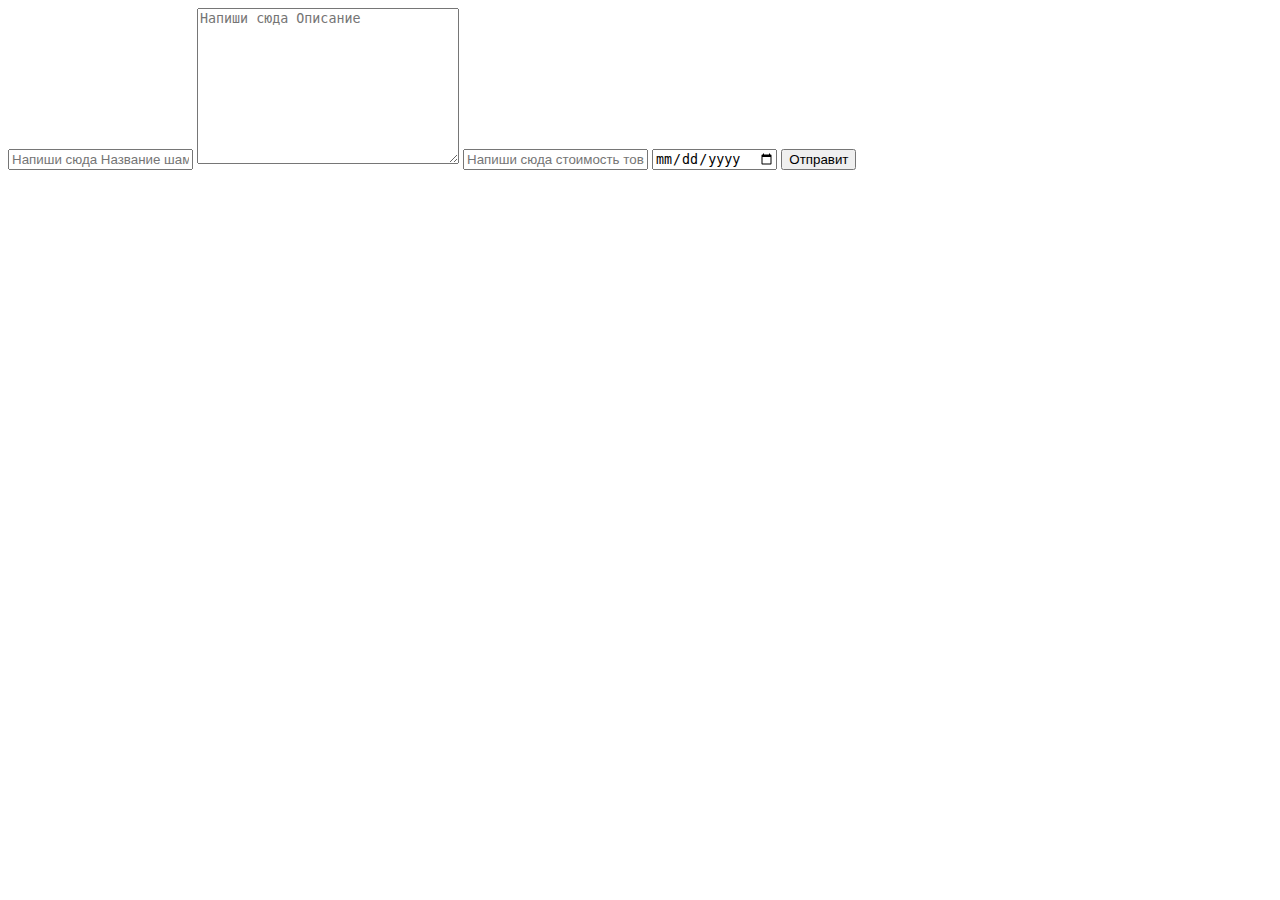
<file: templates/create.html>
<!DOCTYPE html>
<html lang="en">
<head>
    <meta charset="UTF-8">
    <meta http-equiv="X-UA-Compatible" content="IE=edge">
    <meta name="viewport" content="width=device-width, initial-scale=1.0">
    <title>Create</title>
</head>
<body>
    <form method="post">
        <input type="text" name="name" id="name" placeholder="Напиши сюда Название шампуня">
        <textarea name="description" id="description" cols="30" rows="10"placeholder="Напиши сюда Описание"></textarea>
        <input type="text" name="price" id="price" placeholder="Напиши сюда стоимость товара">
        <input type="date" name="created" id="created">
        <input type="submit" value="Отправит">
    </form>
</body>
</html>
</file>
